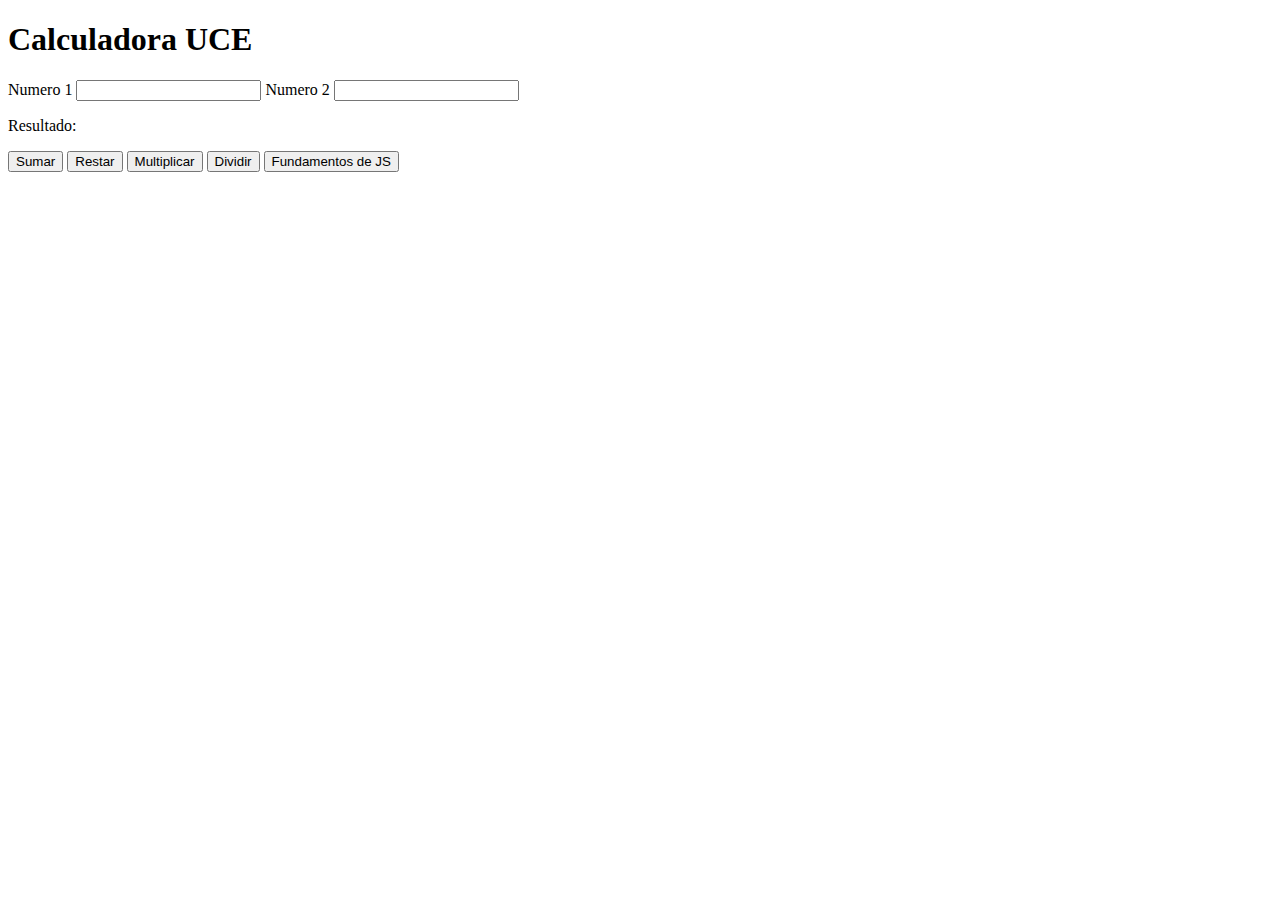
<file: pages/calculadoraexterna.html>
<!DOCTYPE html>
<html lang="en">
<head>
    <meta charset="UTF-8">
    <meta name="viewport" content="width=device-width, initial-scale=1.0">
    <title>Document</title>
    <script src="../js/calculadora.js"></script>
</head>
<body>

    <header>
        <h1>Calculadora UCE</h1>
    </header>

    <nav></nav>

    <section>
        <div id="id_espacio"></div>
        <label id="id_label_1" for="id_numero_1">Numero 1</label>
        <input type="number" id="id_numero_1">
        <label id="id_label_2" for="id_numero_2">Numero 2</label>
        <input type="number" id="id_numero_2">
        <p id="id_resultado">Resultado: </p>
        <button onclick="evaluarOperacion('+')">Sumar</button>
        <button onclick="evaluarOperacion('-')">Restar</button>
        <button onclick="evaluarOperacion('*')">Multiplicar</button>
        <button onclick="evaluarOperacion('/')">Dividir</button>

        <button onclick="fundamentos(1,2)">Fundamentos de JS</button>
  
    </section>

    <aside></aside>

    <footer></footer>
    
</body>
</html>
</file>
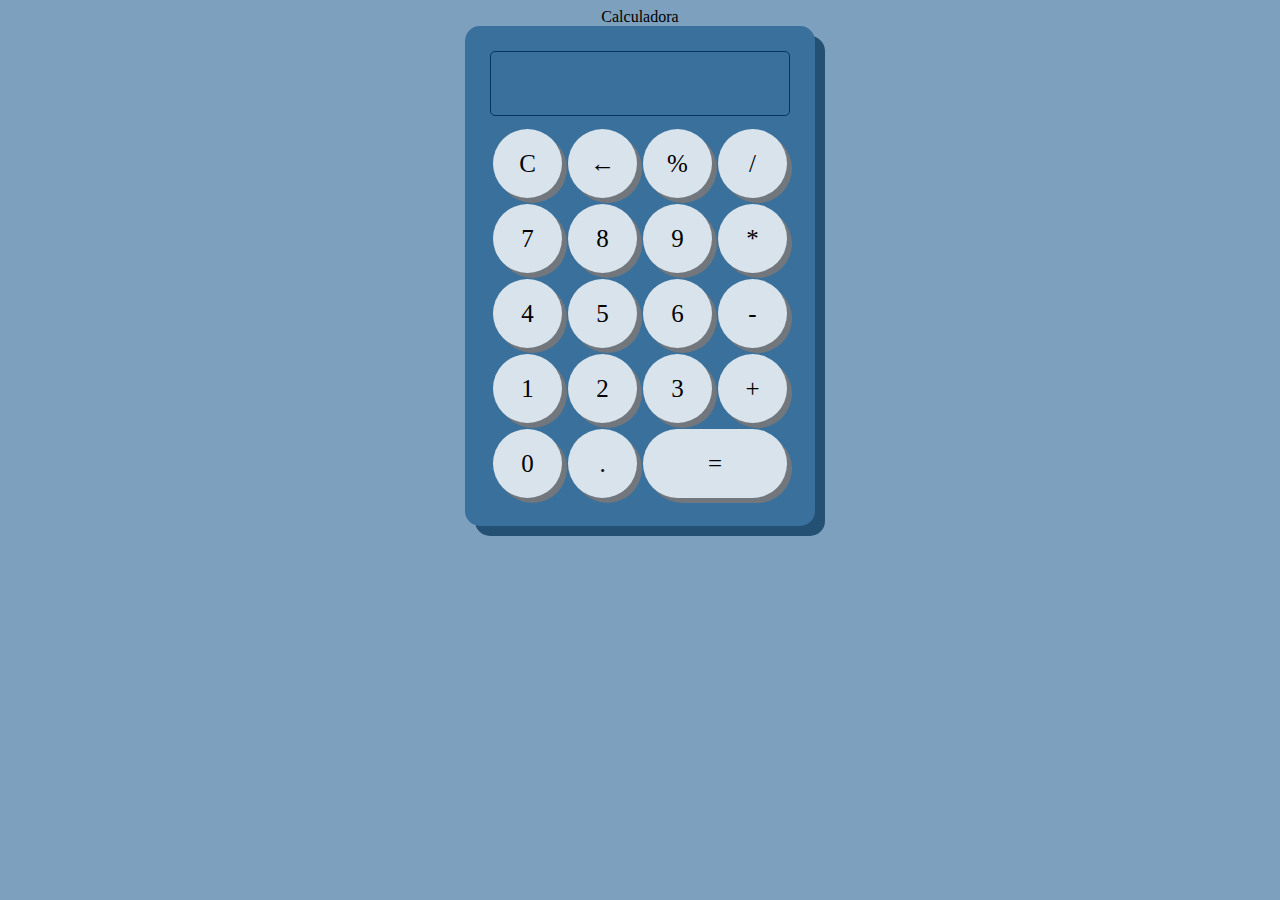
<file: pages/calculadorafinal.html>
<!DOCTYPE html>
<html lang="en">

<head>
    <meta charset="UTF-8">
    <meta name="viewport" content="width=device-width, initial-scale=1.0">
    <title>Document</title>
    <link rel="stylesheet" href="../css/calculadorafinal.css">
    <script src="../js/calculadorafinal.js"></script>
</head>

<body>

    <div class="container">

        <header>Calculadora</header>

        <nav></nav>

        <section>
            <div class="calculadora">
                <div id="id_display" class="display-calculadora"> </div>
                <button>C</button>
                <button>&larr;</button>
                <button>%</button>
                <button onclick="mostrarEnDisplay('/')">/</button>
                <button onclick="mostrarEnDisplay(7)">7</button>
                <button onclick="mostrarEnDisplay(8)">8</button>
                <button onclick="mostrarEnDisplay(9)">9</button>
                <button onclick="mostrarEnDisplay('*')">*</button>
                <button onclick="mostrarEnDisplay(4)">4</button>
                <button onclick="mostrarEnDisplay(5)">5</button>
                <button onclick="mostrarEnDisplay(6)">6</button>
                <button onclick="mostrarEnDisplay('-')">-</button>
                <button onclick="mostrarEnDisplay(1)">1</button>
                <button onclick="mostrarEnDisplay(2)">2</button>
                <button onclick="mostrarEnDisplay(3)">3</button>
                <button onclick="mostrarEnDisplay('+')">+</button>
                <button onclick="mostrarEnDisplay(0)">0</button>
                <button >.</button>
                <button onclick="igual()" class="columna-2">=</button>

            </div>
        </section>

        <footer></footer>
    </div>

</body>

</html>
</file>
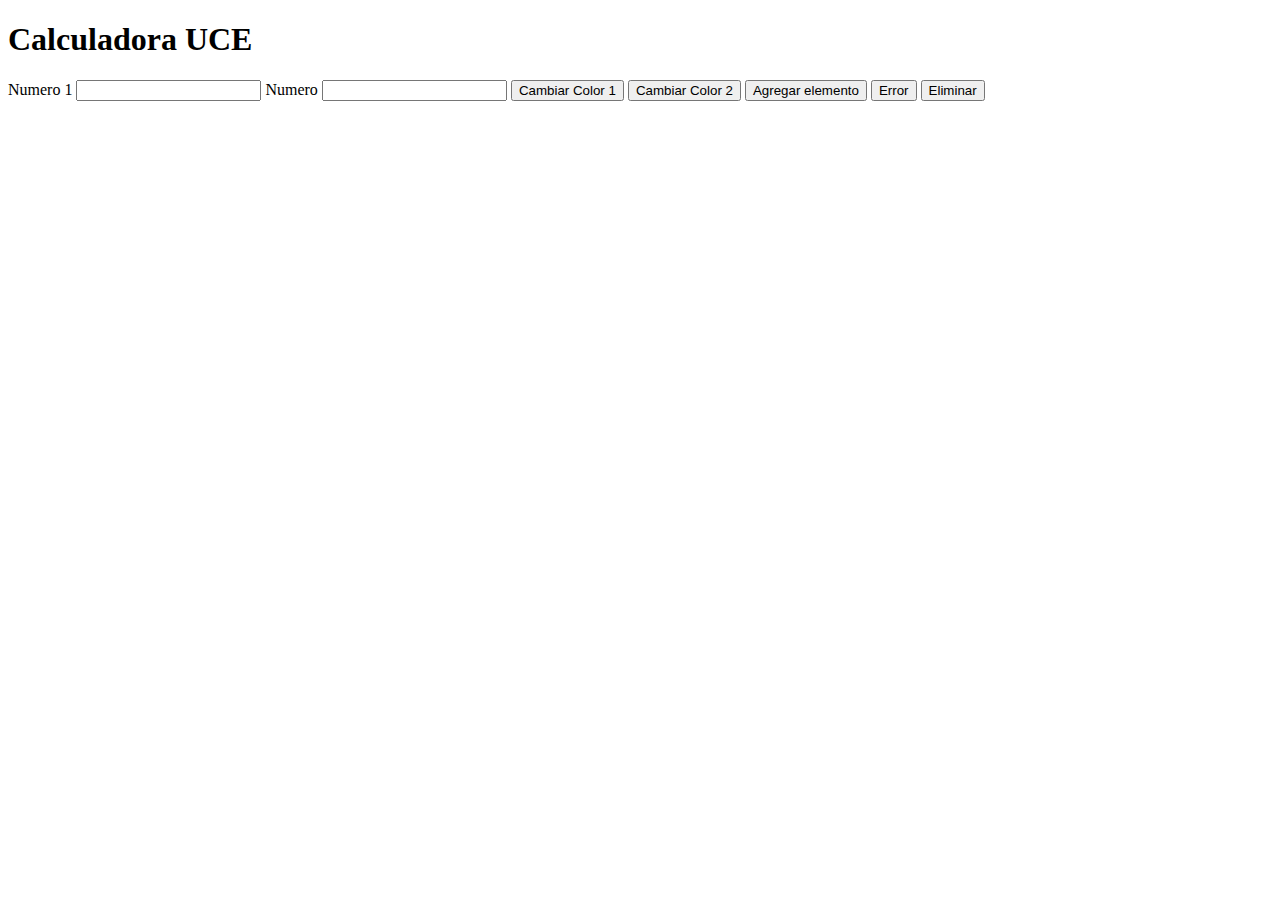
<file: pages/calculadorainterna.html>
<!DOCTYPE html>
<html lang="en">
<head>
    <meta charset="UTF-8">
    <meta name="viewport" content="width=device-width, initial-scale=1.0">
    <title>Document</title>
    <script>
        function cambiarColor(elemento, color) {
            document.getElementById(elemento).style.color = color;            
        };

        function agregarBoton() {
            document.getElementById('id_espacio').innerHTML = '<button>Agregado</button>';            
        };

        function eliminar(idElemento) {
            document.getElementById(idElemento).remove();            
        }



    </script>
</head>
<body>

    <header>
        <h1>Calculadora UCE</h1>
    </header>

    <nav></nav>

    <section>
        <div id="id_espacio"></div>
        <label id="id_label_1" for="id_numero_1">Numero 1</label>
        <input type="number" id="id_numero_1">
        <label id="id_label_2" for="id_numero_2">Numero</label>
        <input type="number" id="id_numero_2">
        <button onclick="cambiarColor('id_label_1', 'yellow')">Cambiar Color 1</button>
        <button onclick="cambiarColor('id_label_2', 'yellow')">Cambiar Color 2</button>
        <button onclick="agregarBoton()">Agregar elemento</button>
        <button id="id_error">Error</button>
        <button onclick="eliminar('id_error')">Eliminar</button>
  
    </section>

    <aside></aside>

    <footer></footer>
    
</body>
</html>
</file>
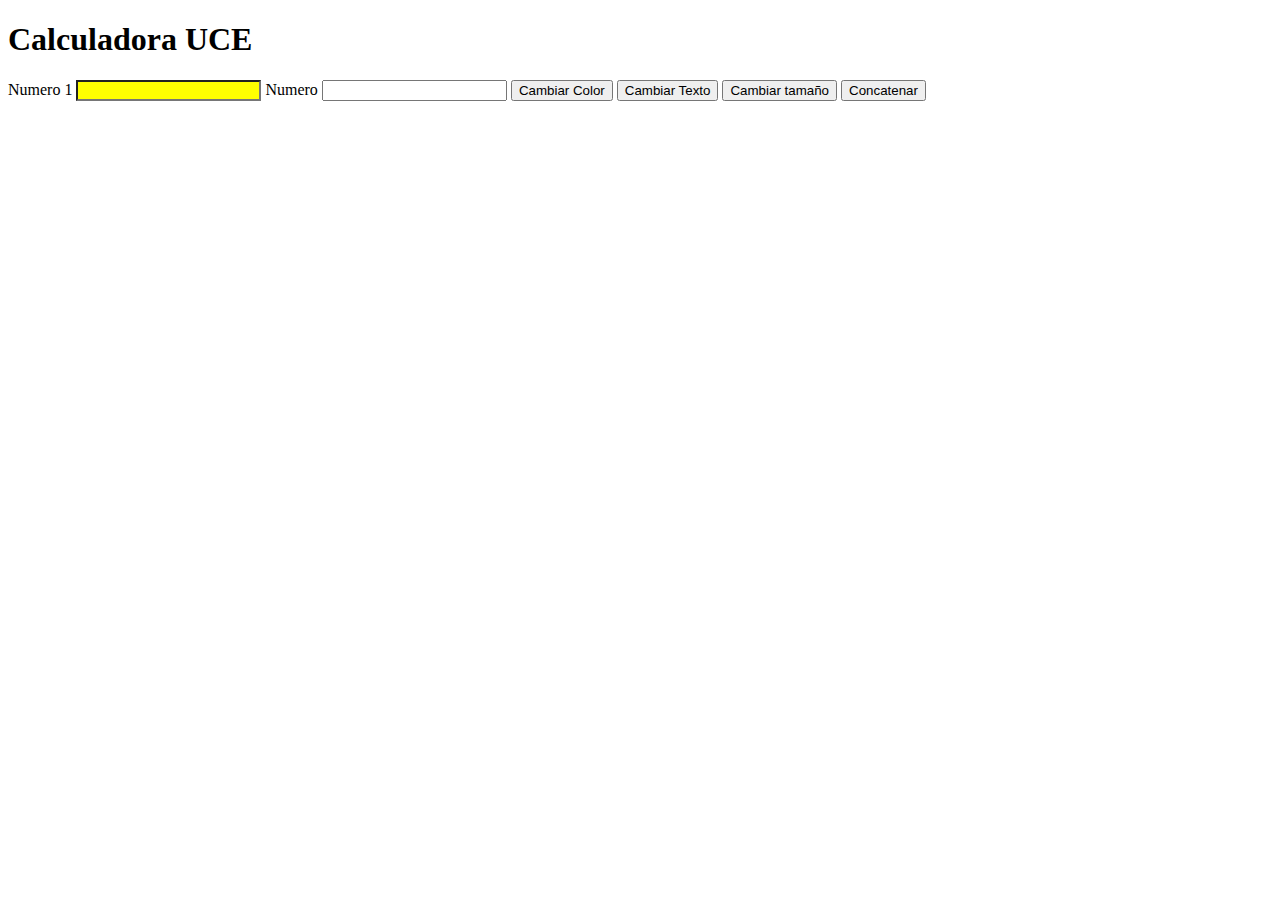
<file: pages/caluladora.html>
<!DOCTYPE html>
<html lang="en">
<head>
    <meta charset="UTF-8">
    <meta name="viewport" content="width=device-width, initial-scale=1.0">
    <title>Document</title>
    <link rel="stylesheet" href="../css/calculadora.css">
</head>
<body>

    <header>
        <h1>Calculadora UCE</h1>
    </header>

    <nav></nav>

    <section>
        <label id="id_label_1" for="id_numero_1">Numero 1</label>
        <input type="number" id="id_numero_1">
        <label id="id_label_2" for="id_numero_2">Numero</label>
        <input type="number" id="id_numero_2">
        <button onclick="document.getElementById('id_label_1').style.background='blue'">Cambiar Color</button>
        <button onclick="document.getElementById('id_label_2').innerText='Numero 2'">Cambiar Texto</button>
        <button onclick="document.getElementById('id_label_1').style.fontSize='40px'">Cambiar tamaño</button>
        <!--Ejercicio poner un boton-->
        <button onclick="document.getElementById('id_concatenar').innerText = document.getElementById('id_label_1').innerText + document.getElementById('id_label_2').innerText">Concatenar</button>
        <label id="id_concatenar" for=""></label>
    </section>

    <aside></aside>

    <footer></footer>
    
</body>
</html>
</file>
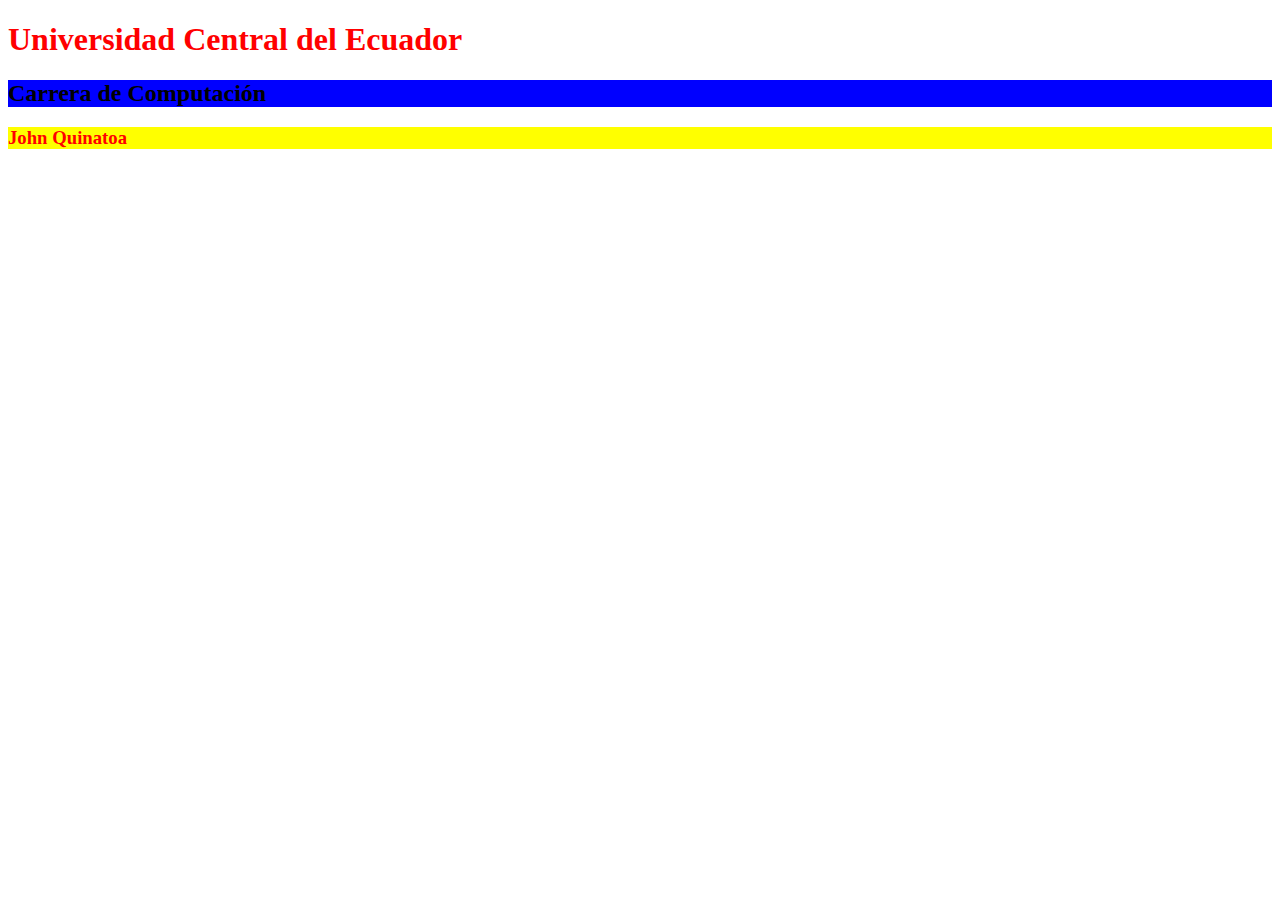
<file: pages/estilosenlinea.html>
<!DOCTYPE html>
<html lang="en">

<head>
    <meta charset="UTF-8">
    <meta name="viewport" content="width=device-width, initial-scale=1.0">
    <title>Document</title>
</head>

<body>

    <header></header>

    <nav></nav>

    <section>
        <h1 style="color:red">Universidad Central del Ecuador</h1>
        <h2 style="background: blue;">Carrera de Computación </h2>
        <h3 style="color: red; background: yellow;">John Quinatoa</h3>
    </section>

    <aside></aside>

    <footer></footer>

</body>

</html>
</file>
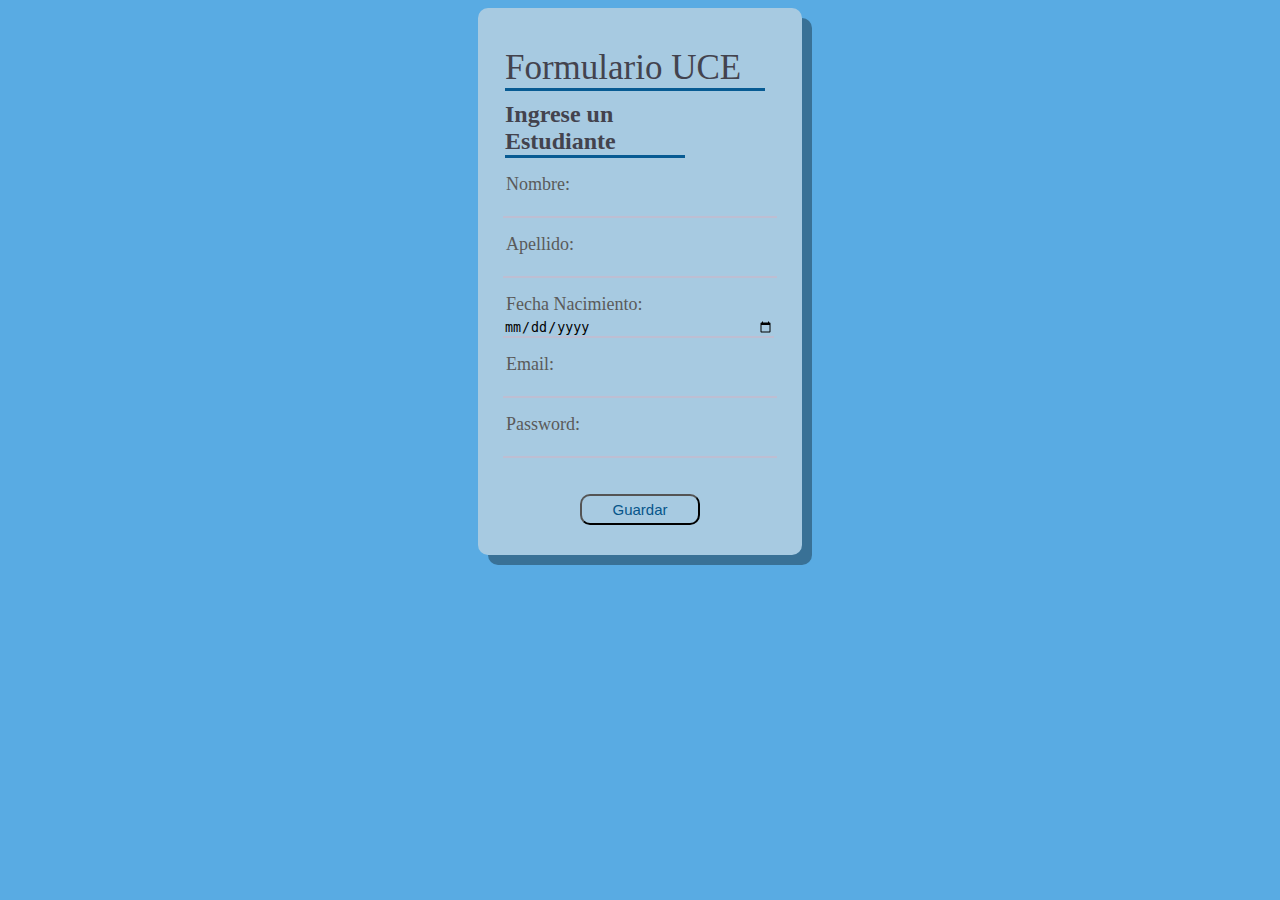
<file: pages/formulario.html>
<!DOCTYPE html>
<html lang="en">
<head>
    <meta charset="UTF-8">
    <meta name="viewport" content="width=device-width, initial-scale=1.0">
    <title>Document</title>
    <link rel="stylesheet" href="../css/formulario.css">
    <script src="../js/formulario.js"></script>
</head>
<body>

    <div class="container">    
        <div class="formulario">

            <header>Formulario UCE</header>

            <nav></nav>

            <section>
                
                <form action="">

                    <h2>Ingrese un Estudiante</h2>
                    <p type="Nombre:"> <input id="id_nombre" type="text"> </p>
                    <p type="Apellido:"> <input type="text"> </p>
                    <p type="Fecha Nacimiento:"> <input type="date"> </p>
                    <p type="Email:"> <input type="email"> </p>
                    <p type="Password:"> <input type="password"> </p>
                    <div class="centra-boton">
                        <button onclick="guardar()">Guardar</button>
                    </div>

                </form>

            </section>

            <footer></footer>

        </div>
    </div>


</body>
</html>
</file>
<file: css/calculadorafinal.css>
.container{
    display: flex;
    flex-direction: column;
    justify-content: center;    
    align-items: center;
}

.calculadora{
    display: grid;
    grid-template-columns: 75px 75px 75px 75px ;
    grid-template-rows: 75px 75px 75px 75px 75px 75px ;
    padding: 25px;
/*     border: 1px solid black; */
    border-radius: 15px;
    background: #3a709c;
    box-shadow: 10px 10px #245074;
}

body{
    background: #7ca0be;
}

.display-calculadora{
    grid-column: span 4;
    text-align: right;
    padding: 10px;
    border: 1px solid #06345a;
    font-size: 25px;
    font-family: 'Segoe UI', Tahoma, Geneva, Verdana, sans-serif;
    border-radius: 5px;
    margin-bottom: 10px;
    color: white;
}

button{
    cursor: pointer;
    margin: 3px;
    border-radius: 35px;
    border: none;
    background: #d8e3ec;
    box-shadow: 5px 5px #71777c;
    font-family: digital-7;
    font-size: 25px;
}

.columna-2 {
    grid-column: span 2;
}

button:active{
    background: #b8c1c9;
    color: white;
    font-weight: bold;
}
</file>
<file: css/calculadora.css>
#id_numero_1{
    color: red;
    background: yellow;
}
</file>
<file: css/formulario.css>
.container {
    display: flex;
    justify-content: center;
    align-items: center;
}

body {
    background: #59abe3;
}

p::before {
    content: attr(type);
    display: block;
    margin: 3px;
    font-size: 18px;
    color: #5a5a5a;
}

input {
    width: 270px;
    border: none;
    border-bottom: 2px solid #bebed2;
    background: none;
}

input:focus {
    outline: none;
    border-bottom: 3px solid #7c7ccf;
}

h2,
header {
    margin: 10px 2px;
    width: 180px;
    color: #43434e;
    border-bottom: 3px solid #075b93;
}

header {
    font-size: 35px;
    width: 260px;
}

.formulario {
    border-radius: 10px;
    background: #a7cae1;
    padding: 30px 25px;
    box-shadow: 10px 10px #397196;
}

button{
    background: #a7cae1;
    padding: 5px 30px;
    font-size: 15px;
    color: #06558a;
    border-radius: 10px;
    margin-top: 20px;
}

.centra-boton{
    display: flex;
    justify-content: center;
}
</file>
